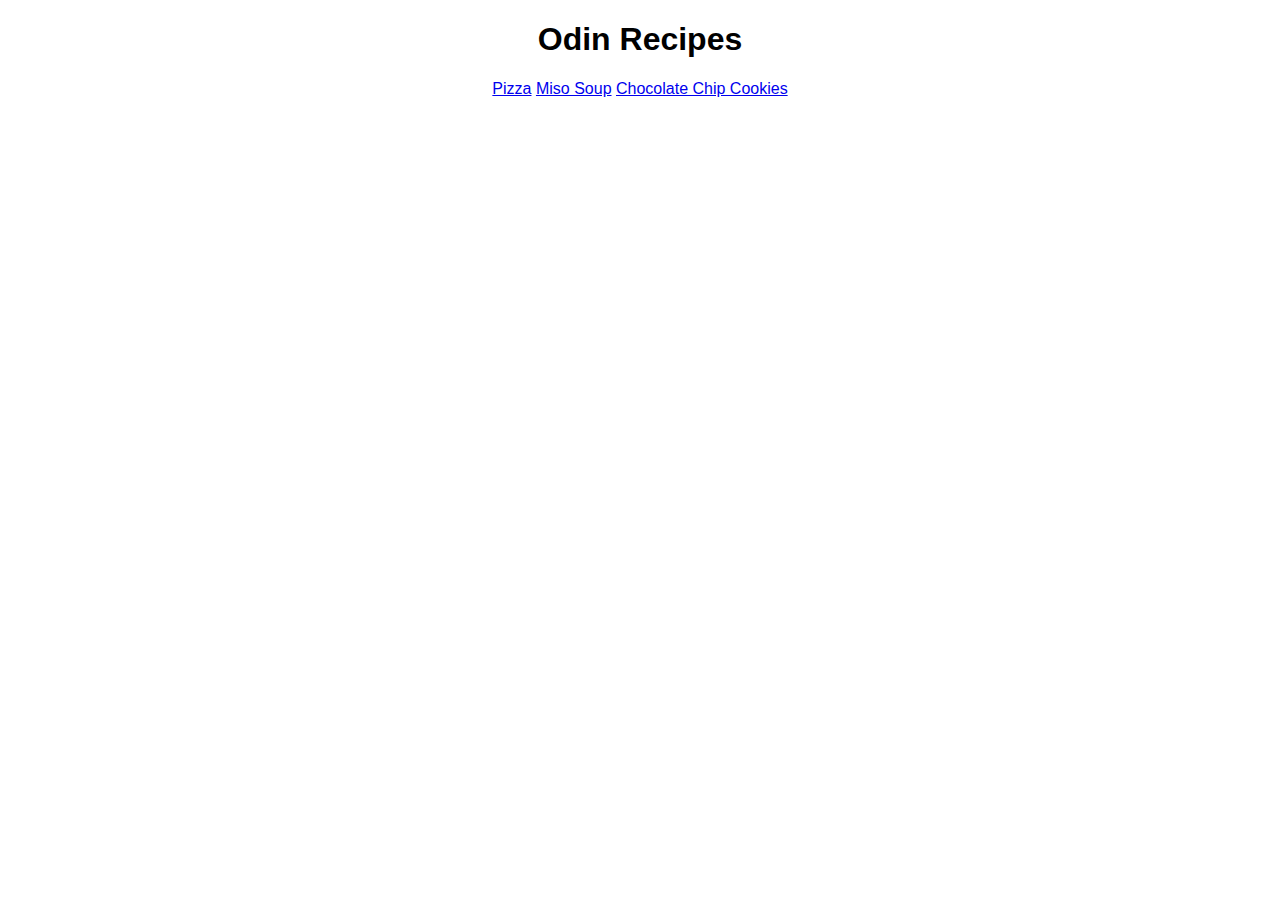
<file: index.html>
<!DOCTYPE html>
<html lang="en">
    <head>
        <meta charset="UTF-8">
        <title>odin recipes</title>
        <link rel="stylesheet" href="style.css">
    </head>
    <body>
        <h1>Odin Recipes</h1>
        <p class="center">
        <a href="recipes/pizza.html">Pizza</a>
        <a href="recipes/misosoup.html">Miso Soup</a>
        <a href="recipes/cccookies.html">Chocolate Chip Cookies</a>
        </p>
    </body>
</html>
</file>
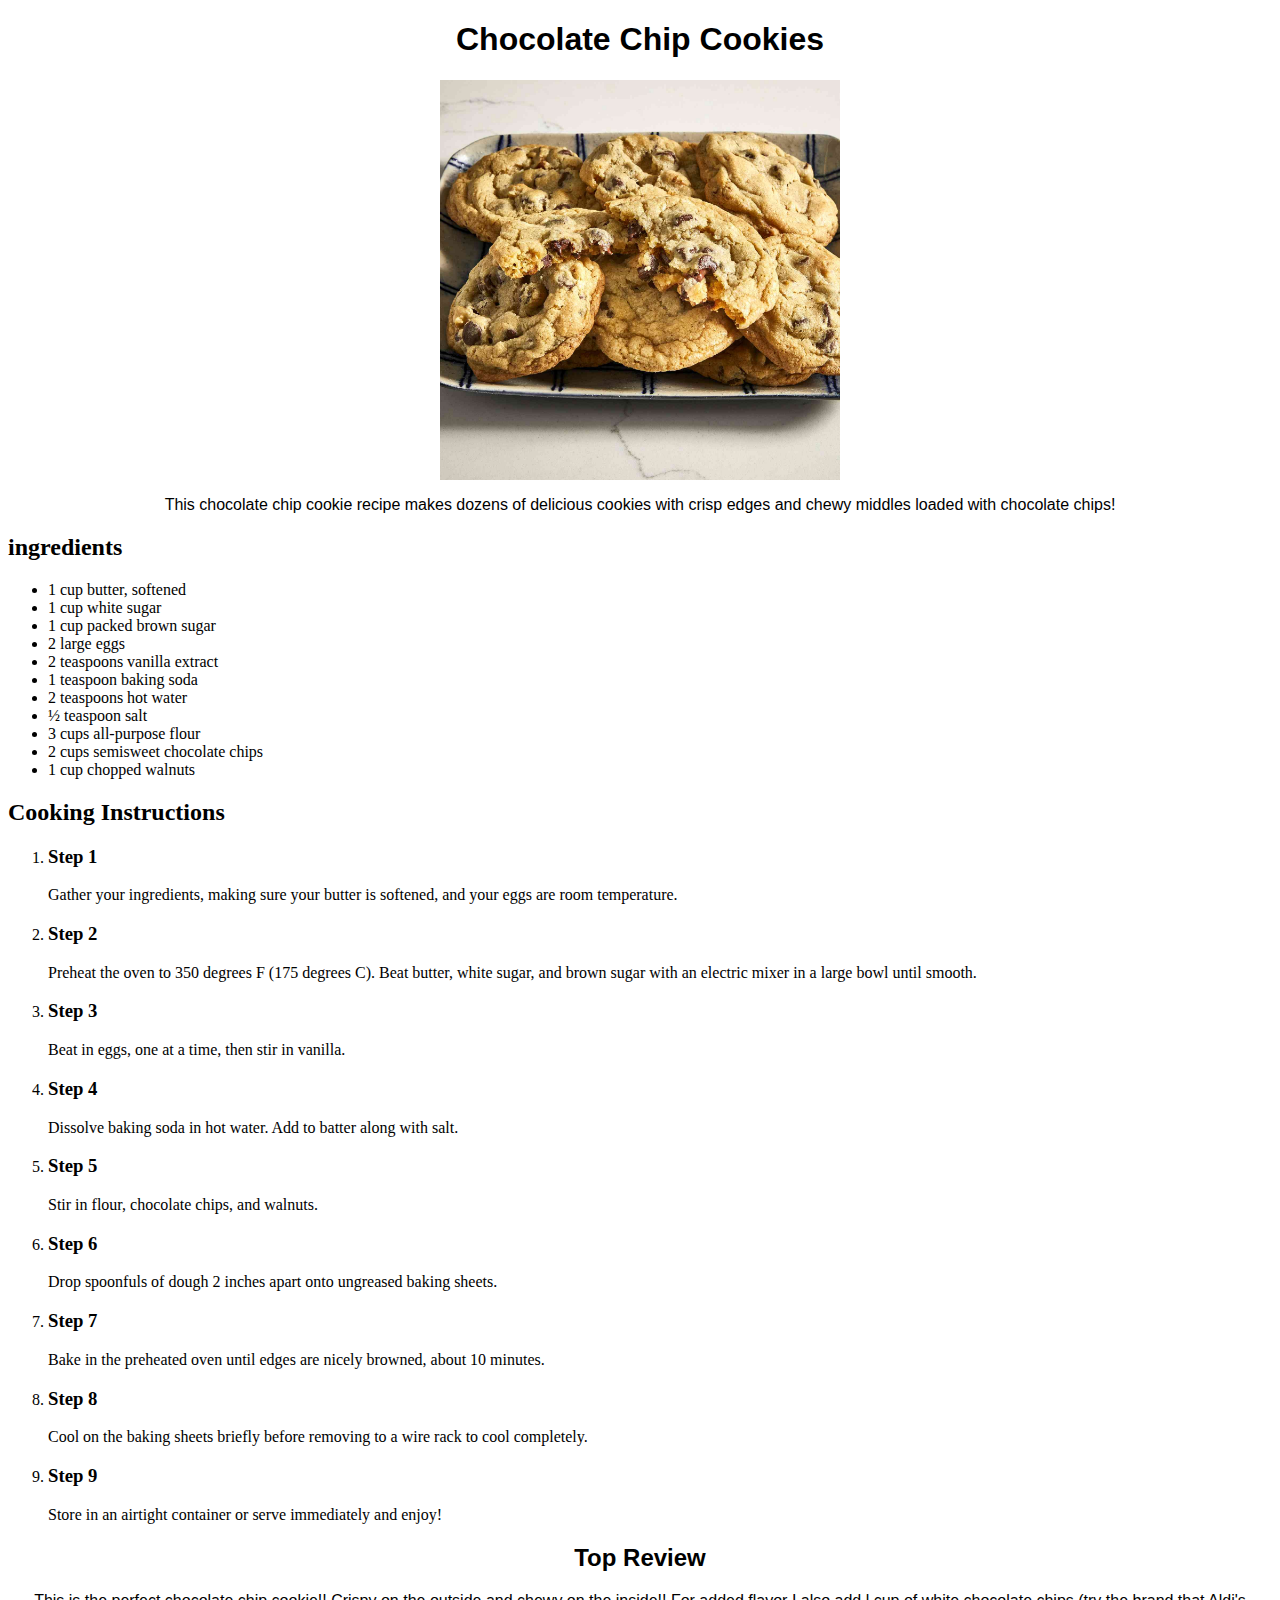
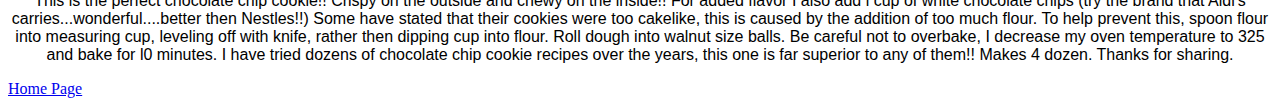
<file: recipes/cccookies.html>
<!DOCTYPE html>
<html lang="en">
    <head>
        <meta charset="UTF-8">
        <title>Chocolate Chip Cookies Recipe</title>
        <link rel="stylesheet" href="../style.css">
    </head>
    <body>
        <h1>Chocolate Chip Cookies</h1>
        <img src="cccookies.jpg" alt="Cookies">
        <p class="center">This chocolate chip cookie recipe makes dozens of delicious cookies with crisp edges and chewy middles loaded with chocolate chips!</p>
        <h2>ingredients</h2>
        <ul>
            <li>1 cup butter, softened</li>
            <li>1 cup white sugar</li>
            <li>1 cup packed brown sugar</li>
            <li>2 large eggs</li>
            <li>2 teaspoons vanilla extract</li>
            <li>1 teaspoon baking soda</li>
            <li>2 teaspoons hot water</li>
            <li>½ teaspoon salt</li>
            <li>3 cups all-purpose flour</li>
            <li>2 cups semisweet chocolate chips</li>
            <li>1 cup chopped walnuts</li>
        </ul>
        <h2>Cooking Instructions</h2>
        <ol>
            <li>
                <h3>Step 1</h3>
                <p>Gather your ingredients, making sure your butter is softened, and your eggs are room temperature.</p>
            </li> 
            <li>
                <h3>Step 2</h3>
                <p>Preheat the oven to 350 degrees F (175 degrees C). Beat butter, white sugar, and brown sugar with an electric mixer in a large bowl until smooth.</p>
            </li>
            <li>
                <h3>Step 3</h3>
                <p>Beat in eggs, one at a time, then stir in vanilla.</p>
            </li>
            <li>
                <h3>Step 4</h3>
                <p>Dissolve baking soda in hot water. Add to batter along with salt.</p>
            </li>
            <li>
                <h3>Step 5</h3>
                <p>Stir in flour, chocolate chips, and walnuts.</p>
            </li>
            <li>
                <h3>Step 6</h3>
                <p>Drop spoonfuls of dough 2 inches apart onto ungreased baking sheets.</p>
            </li>
            <li>
                <h3>Step 7</h3>
                <p>Bake in the preheated oven until edges are nicely browned, about 10 minutes.</p>
            </li>
            <li>
                <h3>Step 8</h3>
                <p>Cool on the baking sheets briefly before removing to a wire rack to cool completely.</p>
            </li>
            <li>
                <h3>Step 9</h3>
                <p>Store in an airtight container or serve immediately and enjoy!</p>
            </li>
        </ol>
        <h2 class="center">Top Review</h2>
        <p class="center">This is the perfect chocolate chip cookie!! Crispy on the outside and chewy on the inside!! For added flavor I also add l cup of white chocolate chips (try the brand that Aldi's carries...wonderful....better then Nestles!!) Some have stated that their cookies were too cakelike, this is caused by the addition of too much flour. To help prevent this, spoon flour into measuring cup, leveling off with knife, rather then dipping cup into flour. Roll dough into walnut size balls. Be careful not to overbake, I decrease my oven temperature to 325 and bake for l0 minutes. I have tried dozens of chocolate chip cookie recipes over the years, this one is far superior to any of them!! Makes 4 dozen. Thanks for sharing.</p>
        <a href="../index.html">Home Page</a>
    </body>
</html>
</file>
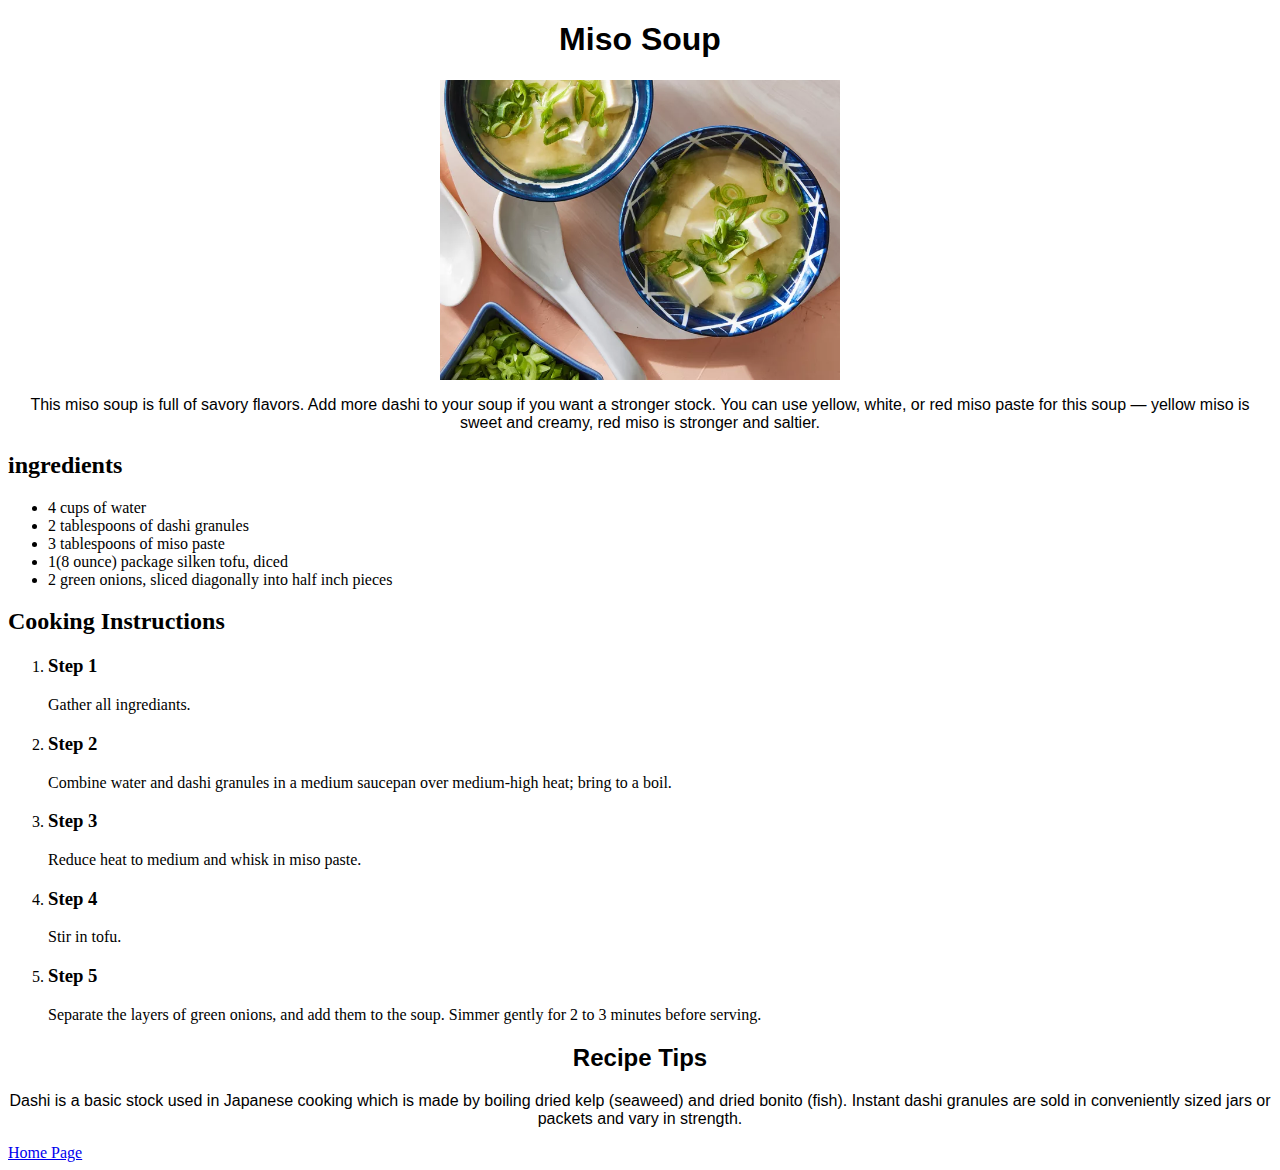
<file: recipes/misosoup.html>
<!DOCTYPE html>
<html lang="en">
    <head>
        <meta charset="UTF-8">
        <title>Miso Soup Recipe</title>
        <link rel="stylesheet" href="../style.css">
    </head>
    <body>
        <h1>Miso Soup</h1>
        <img src="misosoup.webp" alt="Miso image">
        <p class="center">This miso soup is full of savory flavors. Add more dashi to your soup if you want a stronger stock. You can use yellow, white, or red miso paste for this soup — yellow miso is sweet and creamy, red miso is stronger and saltier.</p>
        <h2>ingredients</h2>
        <ul>
            <li>4 cups of water</li>
            <li>2 tablespoons of dashi granules</li>
            <li>3 tablespoons of miso paste</li>
            <li>1(8 ounce) package silken tofu, diced</li>
            <li>2 green onions, sliced diagonally into half inch pieces</li>
        </ul>
        <h2>Cooking Instructions</h2>
        <ol>
            <li>
                <h3>Step 1</h3>
                <p>Gather all ingrediants.</p>
            </li> 
            <li>
                <h3>Step 2</h3>
                <p>Combine water and dashi granules in a medium saucepan over medium-high heat; bring to a boil.</p>
            </li>
            <li>
                <h3>Step 3</h3>
                <p>Reduce heat to medium and whisk in miso paste.</p>
            </li>
            <li>
                <h3>Step 4</h3>
                <p>Stir in tofu.</p>
            </li>
            <li>
                <h3>Step 5</h3>
                <p>Separate the layers of green onions, and add them to the soup. Simmer gently for 2 to 3 minutes before serving.</p>
            </li>
        </ol>
        <h2 class="center">Recipe Tips</h2>
        <p class="center">Dashi is a basic stock used in Japanese cooking which is made by boiling dried kelp (seaweed) and dried bonito (fish). Instant dashi granules are sold in conveniently sized jars or packets and vary in strength.</p>
        <a href="../index.html">Home Page</a>
    </body>
</html>
</file>
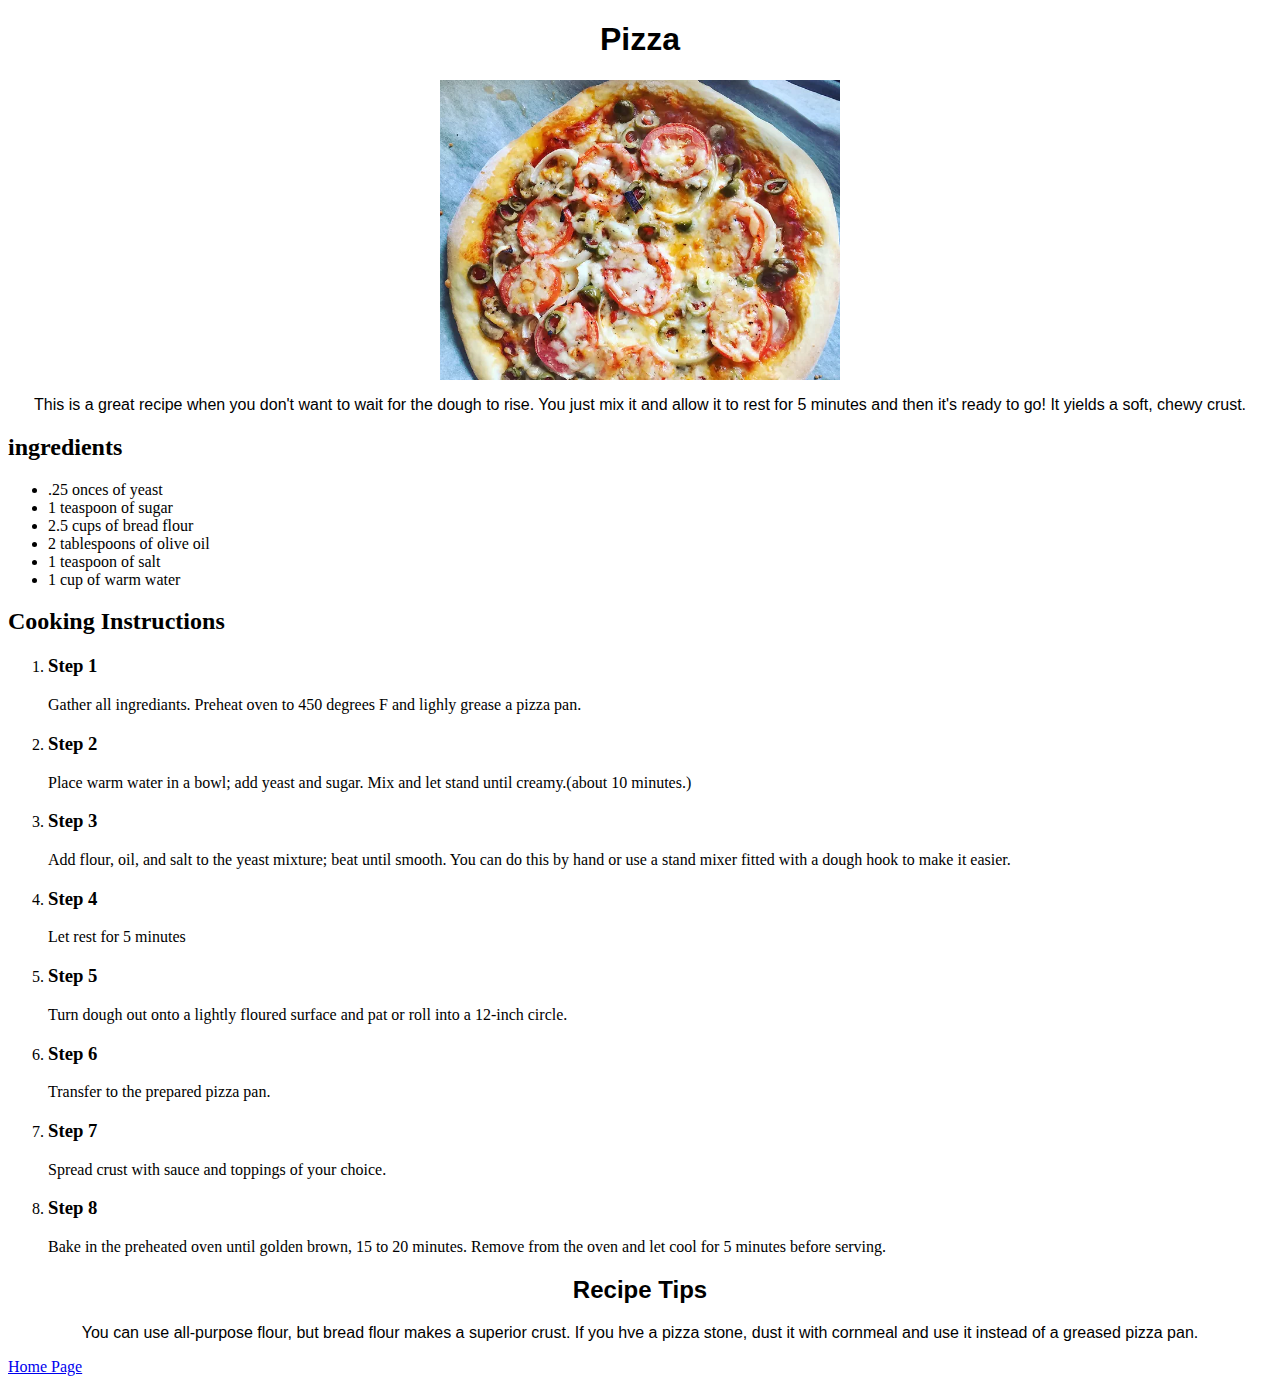
<file: recipes/pizza.html>
<!DOCTYPE html>
<html lang="en">
    <head>
        <meta charset="UTF-8">
        <title>Pizza recipe</title>
        <link rel="stylesheet" href="../style.css">
    </head>
    <body>
        <h1>Pizza</h1>
        <img src="pizza1.webp" alt="Pizza image">
        <p class="center">This is a great recipe when you don't want to wait for the dough to rise. You just mix it and allow it to rest for 5 minutes and then it's ready to go! It yields a soft, chewy crust.</p>
        <h2>ingredients</h2>
        <ul>
            <li>.25 onces of yeast</li>
            <li>1 teaspoon of sugar</li>
            <li>2.5 cups of bread flour</li>
            <li>2 tablespoons of olive oil</li>
            <li>1 teaspoon of salt</li>
            <li>1 cup of warm water</li>

        </ul>
        <h2>Cooking Instructions</h2>
        <ol>
            <li>
                <h3>Step 1</h3>
                <p>Gather all ingrediants. Preheat oven to 450 degrees F and lighly grease a pizza pan.</p>
            </li> 
            <li>
                <h3>Step 2</h3>
                <p>Place warm water in a bowl; add yeast and sugar. Mix and let stand until creamy.(about 10 minutes.)</p>
            </li>
            <li>
                <h3>Step 3</h3>
                <p>Add flour, oil, and salt to the yeast mixture; beat until smooth. You can do this by hand or use a stand mixer fitted with a dough hook to make it easier.</p>
            </li>
            <li>
                <h3>Step 4</h3>
                <p>Let rest for 5 minutes</p>
            </li>
            <li>
                <h3>Step 5</h3>
                <p>Turn dough out onto a lightly floured surface and pat or roll into a 12-inch circle.</p>
            </li>
            <li>
                <h3>Step 6</h3>
                <p>Transfer to the prepared pizza pan.</p>
            </li>
            <li>
                <h3>Step 7</h3>
                <p>Spread crust with sauce and toppings of your choice.</p>
            </li>
            <li>
                <h3>Step 8</h3>
                <p>Bake in the preheated oven until golden brown, 15 to 20 minutes. Remove from the oven and let cool for 5 minutes before serving.</p>
            </li>
        </ol>
        <h2 class="center">Recipe Tips</h2>
        <p class="center">You can use all-purpose flour, but bread flour makes a superior crust. If you hve a pizza stone, dust it with cornmeal and use it instead of a greased pizza pan.</p>
        <a href="../index.html">Home Page</a>
    </body>
</html>
</file>
<file: style.css>
img {
    display: block;
    margin: 0 auto;
    max-width: 400px;
    max-height: auto;
}
h1 {
    font-family: cursive, Arial, sans-serif;
    text-align: center;
}
.center {
    font-family: cursive, Arial, sans-serif;
    text-align: center;
}
</file>
